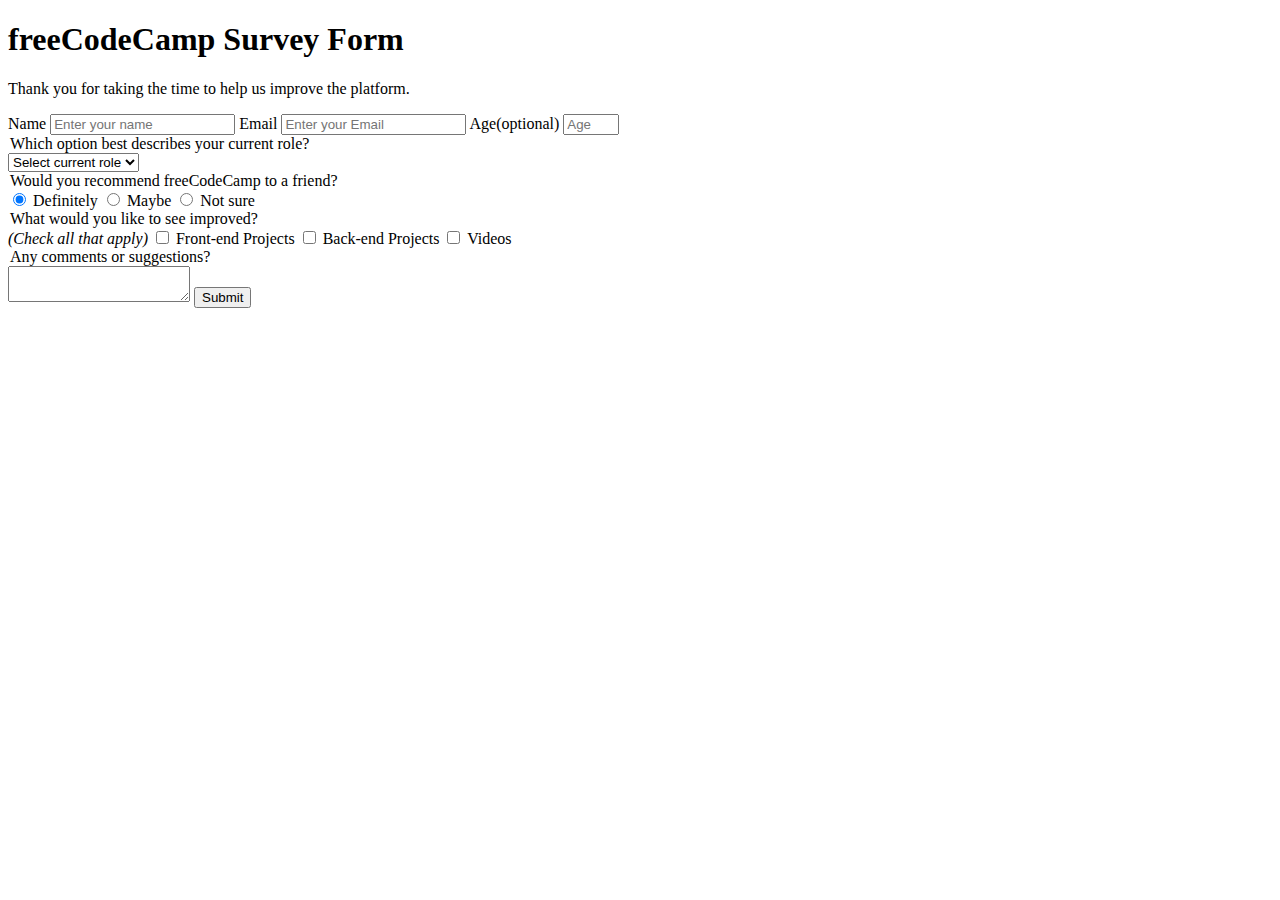
<file: 1.FCC Responsive Web Design/Survey-Form/index.html>
<!DOCTYPE html>
<html>
  <head>
    <link ref="stylesheet" href="styles.css" />
  </head>
  <body>
    <h1 id="title">freeCodeCamp Survey Form</h1>
    <p id="description">
      Thank you for taking the time to help us improve the platform.
    </p>
    <form id="survey-form">
      <label id="name-label">
        Name
        <input id="name" placeholder="Enter your name" required />
      </label>
      <label id="email-label">
        Email
        <input
          type="email"
          id="email"
          required
          placeholder="Enter your Email"
        />
      </label>
      <label id="number-label">
        Age(optional)
        <input type="number" id="number" min="2" max="10" placeholder="Age" />
      </label>
      <legend>Which option best describes your current role?</legend>
      <label>
        <select id="dropdown">
          <option>Select current role</option>
          <option>Student</option>
          <option>Employee</option>
        </select>
      </label>
      <legend>Would you recommend freeCodeCamp to a friend?</legend>
      <label>
        <input value="definitely" name="options" type="radio" checked />
        Definitely
      </label>
      <label>
        <input value="maybe" name="options" type="radio" />
        Maybe
      </label>
      <label>
        <input value="not sure" name="options" type="radio" />
        Not sure
      </label>
      <legend>What would you like to see improved?</legend>
      <em>(Check all that apply)</em>
      <label class="inline">
        <input value="front" type="checkbox" />
        Front-end Projects
      </label>
      <label>
        <input value="back" type="checkbox" />
        Back-end Projects
      </label>
      <label>
        <input value="videos" type="checkbox" />
        Videos
      </label>
      <legend>Any comments or suggestions?</legend>
      <label>
        <textarea placeholder="Enter your comment here..."> </textarea>
      </label>
      <label>
        <input id="submit" type="submit" />
      </label>
    </form>
  </body>
</html>
</file>
<file: 1.FCC Responsive Web Design/Survey-Form/styles.css>
body {
    background-color: #3b3b4f;
    margin: 0;
  }
  
  h1 {
    font-size: 2rem;
      color:white;
  }
  
  em, p, label, legend {
      color:white;
  }
  
  form {
    background-color: rgba(50, 40, 90);
    padding: 1em;
  }
  
  input {
    display: block;
    margin-top: 5px;
    margin-bottom: 12px;
    min-height: 25px;
  }
  
  input[type="radio"] {
    display: inline-block;
  }
  
  input[type="checkbox"] {
    display: inline-block;
  }
  
  select {
    margin-top: 5px;
    margin-bottom: 12px;
  }
  
  .inline {
  display:inline-block;
  }
  
  input[type="submit"] {
    border: 1px solid #3b6b8b;
    border-radius: 10px;
    padding: 5px;
  }
</file>
